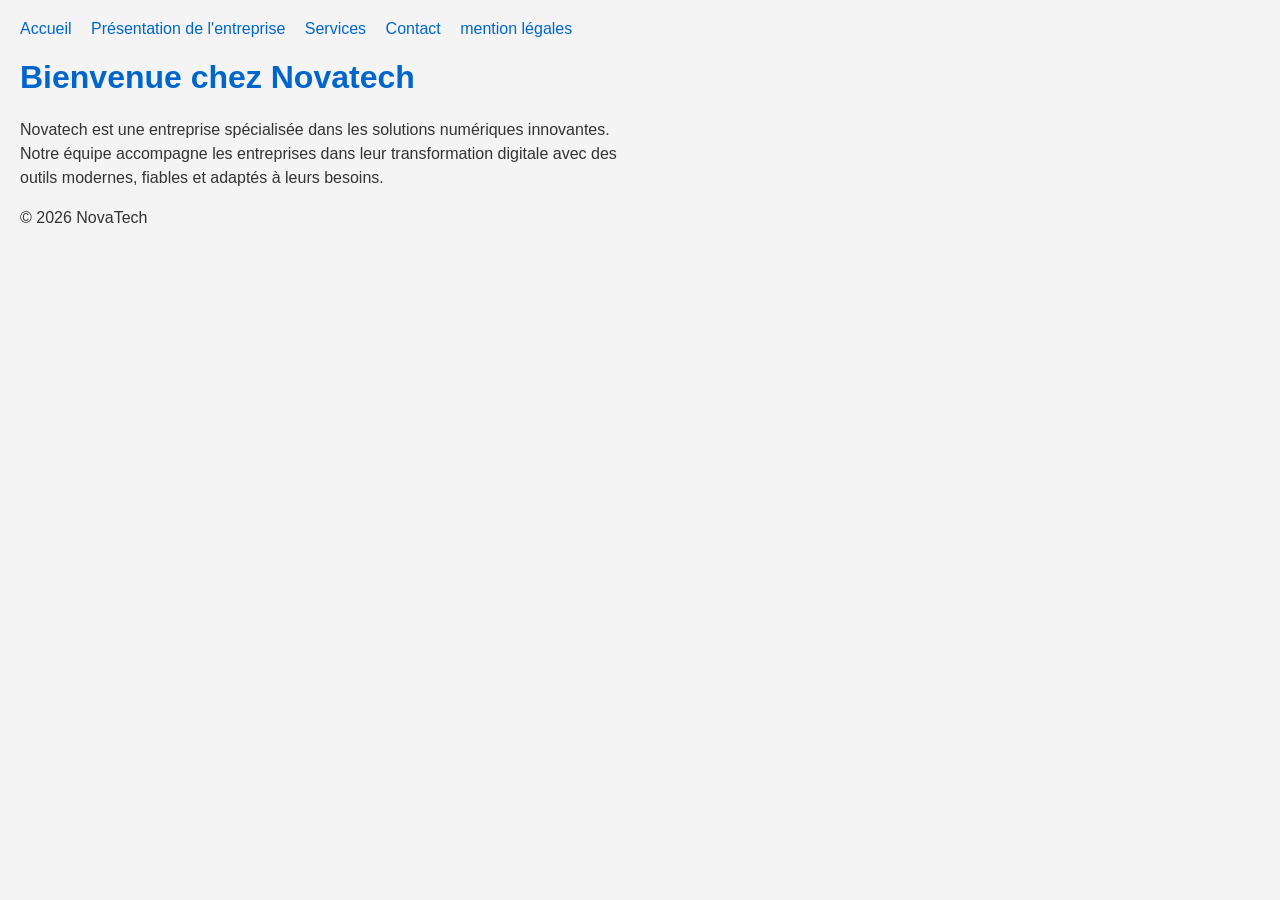
<file: index.html>
<!DOCTYPE html>
<html lang="fr">
<head>
    <meta charset="UTF-8">
    <meta name="viewport" content="width=device-width, initial-scale=1.0">
    <title>Novatech</title>
    <link rel="stylesheet" href="style.css">
</head>
<body>
    <nav>
        <ul>
            <li><a href="index.html">Accueil</a></li>
            <li><a href="equipe.html">Présentation de l'entreprise</a></li>
            <li><a href="services.html">Services</a></li>
            <li><a href="contact.html">Contact</a></li>
            <li><a href="#services">mention légales</a></li>
        </ul>
    </nav>

     <h1>Bienvenue chez Novatech</h1>
 
    <p>
        Novatech est une entreprise spécialisée dans les solutions numériques
        innovantes. Notre équipe accompagne les entreprises dans leur
        transformation digitale avec des outils modernes, fiables et adaptés
        à leurs besoins.
    </p>

    <footer>
        <p>© 2026 NovaTech</p>
    </footer>
    
</body>
</body>
</html>
</file>
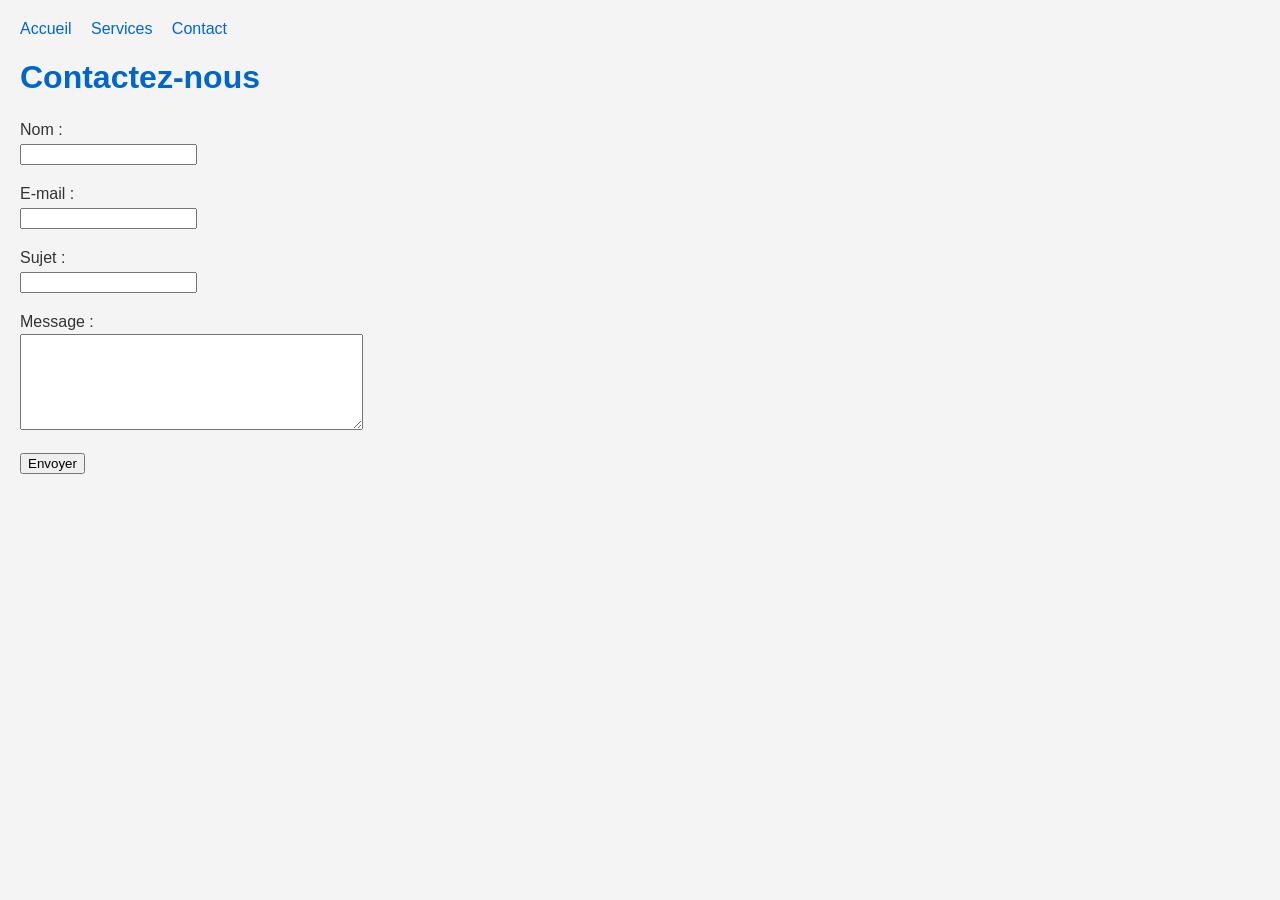
<file: contact.html>
<!DOCTYPE html>
<html lang="fr">
<head>
    <meta charset="UTF-8">
    <title>Contact - Novatech</title>
    <link rel="stylesheet" href="style.css">
</head>
<body>

    <nav>
        <ul>
            <li><a href="index.html">Accueil</a></li>
            <li><a href="services.html">Services</a></li>
            <li><a href="contact.html">Contact</a></li>
        </ul>
    </nav>

    <h1>Contactez-nous</h1>

    <form action="#" method="post">
 
        <p>
            <label for="nom">Nom :</label><br>
            <input type="text" id="nom" name="nom" required>
        </p>
 
        <p>
            <label for="email">E-mail :</label><br>
            <input type="email" id="email" name="email" required>
        </p>
 
        <p>
            <label for="sujet">Sujet :</label><br>
            <input type="text" id="sujet" name="sujet" required>
        </p>
 
        <p>
            <label for="message">Message :</label><br>
            <textarea id="message" name="message" rows="6" cols="40" required></textarea>
        </p>
 
        <button type="submit">Envoyer</button>
 
    </form>
    
</body>
</html>
</file>
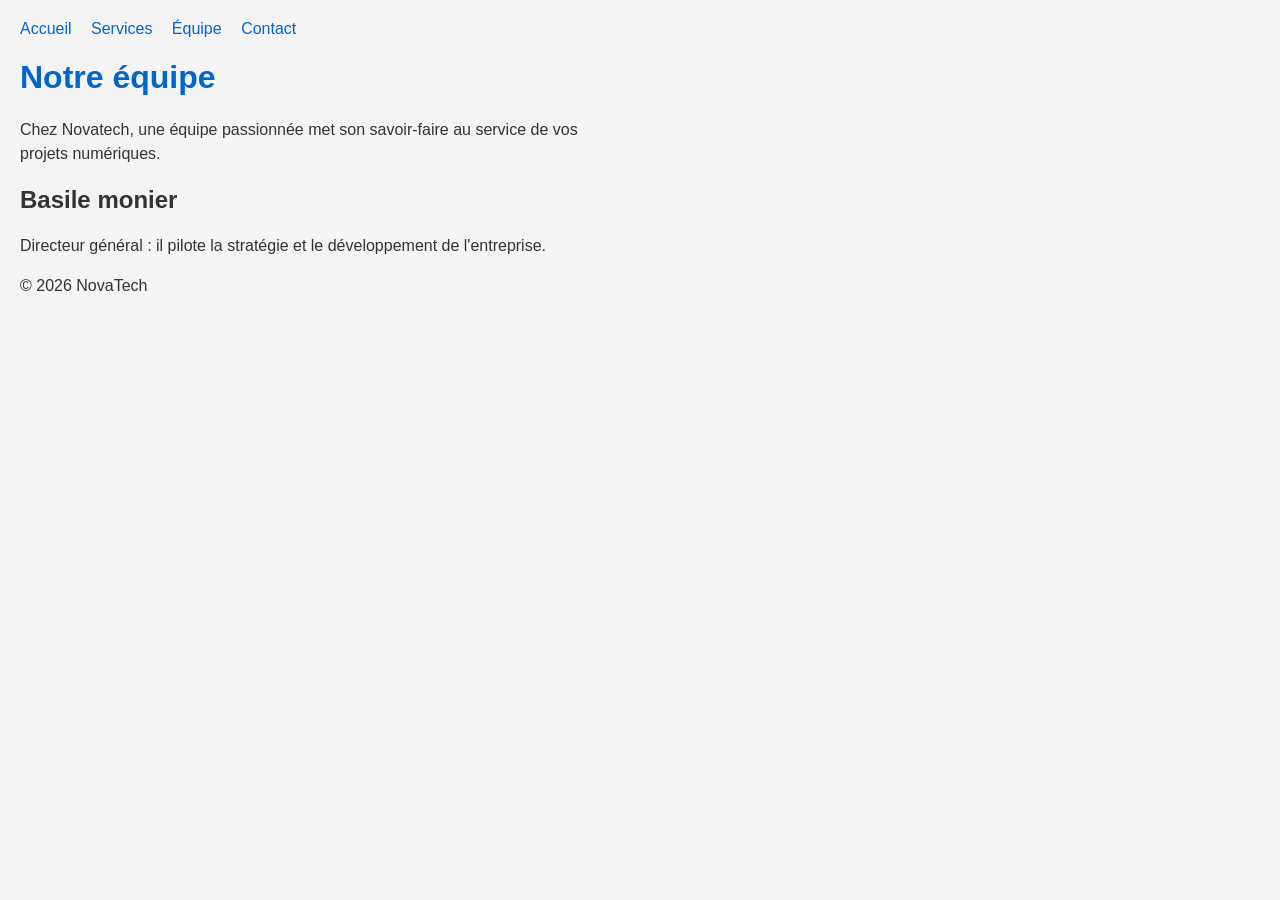
<file: equipe.html>
<!DOCTYPE html>
<html lang="fr">
<head>
    <meta charset="UTF-8">
    <title>Équipe - Novatech</title>
    <link rel="stylesheet" href="style.css">
</head>
<body>

    <nav>
        <ul>
            <li><a href="index.html">Accueil</a></li>
            <li><a href="services.html">Services</a></li>
            <li><a href="equipe.html">Équipe</a></li>
            <li><a href="contact.html">Contact</a></li>
        </ul>
    </nav>

    <h1>Notre équipe</h1>

    <p>
        Chez Novatech, une équipe passionnée met son savoir-faire au service
        de vos projets numériques.
    </p>


    <h2>Basile monier</h2>
    <p>Directeur général : il pilote la stratégie et le développement de l'entreprise.</p>

    <footer>
        <p>© 2026 NovaTech</p>
    </footer>

</body>
</html>
</file>
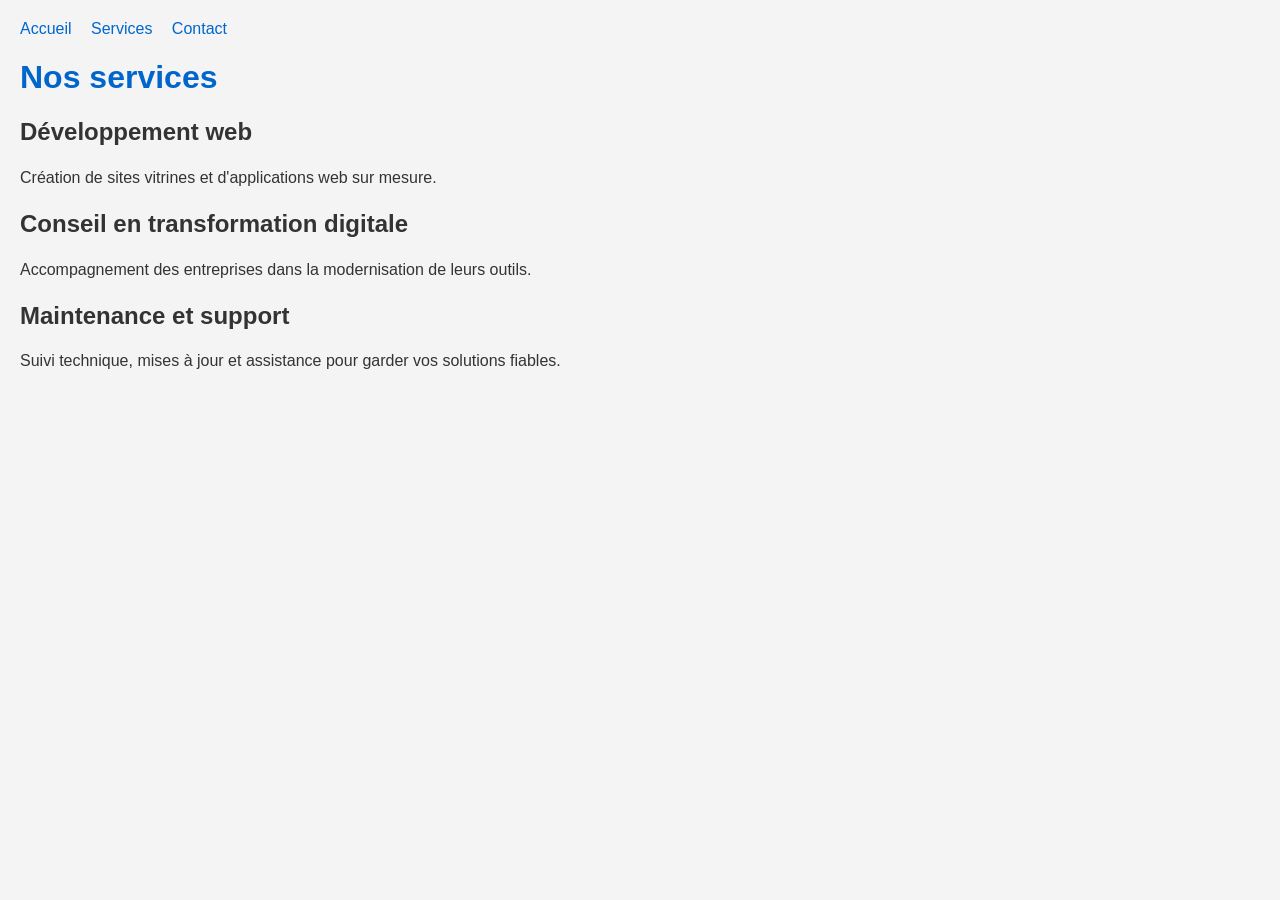
<file: services.html>
<!DOCTYPE html>
<html lang="fr">
<head>
    <meta charset="UTF-8">
    <title>Services - Novatech</title>
    <link rel="stylesheet" href="style.css">
</head>
<body>

    <nav>
        <ul>
            <li><a href="index.html">Accueil</a></li>
            <li><a href="services.html">Services</a></li>
            <li><a href="#contact">Contact</a></li>
        </ul>
    </nav>

    <h1>Nos services</h1>

    <h2>Développement web</h2>
    <p>Création de sites vitrines et d'applications web sur mesure.</p>

    <h2>Conseil en transformation digitale</h2>
    <p>Accompagnement des entreprises dans la modernisation de leurs outils.</p>

    <h2>Maintenance et support</h2>
    <p>Suivi technique, mises à jour et assistance pour garder vos solutions fiables.</p>

</body>
</html>
</file>
<file: style.css>
body {
    font-family: Arial, sans-serif; 
    margin: 20px;
    background-color: #f4f4f4;     
    color: #333;                    
}

nav ul {
    list-style: none;  
    padding: 0;
}
 
nav li {
    display: inline;  
    margin-right: 15px;
}
 
nav a {
    text-decoration: none;
    color: #0066cc;
}
 
h1 {
    color: #0066cc;
}
 
p {
    line-height: 1.5;  
    max-width: 600px;
}
</file>
